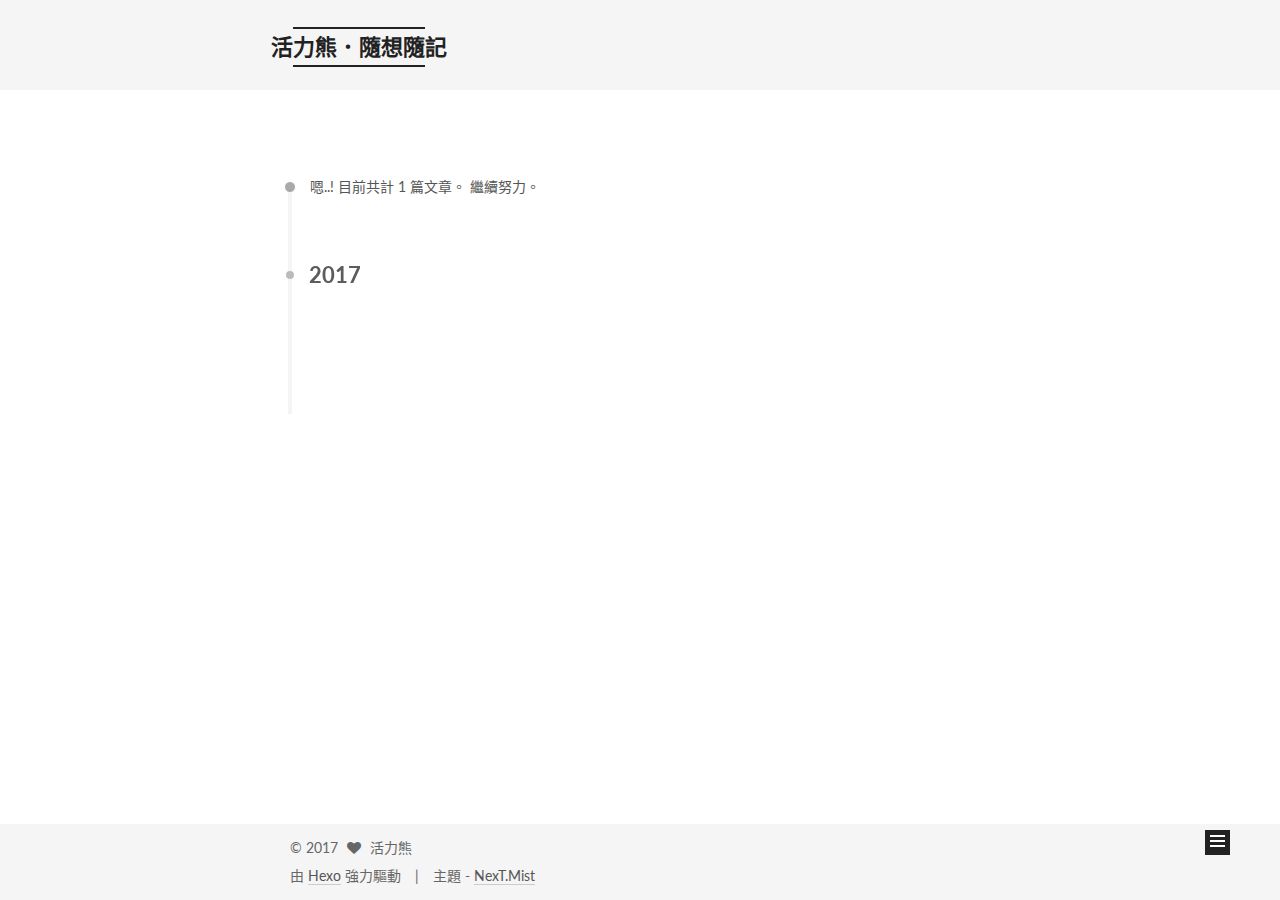
<file: archives/index.html>
<!doctype html>



  


<html class="theme-next mist use-motion" lang="zh-tw">
<head>
  <meta charset="UTF-8"/>
<meta http-equiv="X-UA-Compatible" content="IE=edge" />
<meta name="viewport" content="width=device-width, initial-scale=1, maximum-scale=1"/>



<meta http-equiv="Cache-Control" content="no-transform" />
<meta http-equiv="Cache-Control" content="no-siteapp" />












  
  
  <link href="/lib/fancybox/source/jquery.fancybox.css?v=2.1.5" rel="stylesheet" type="text/css" />




  
  
  
  

  
    
    
  

  

  

  

  

  
    
    
    <link href="//fonts.googleapis.com/css?family=Lato:300,300italic,400,400italic,700,700italic&subset=latin,latin-ext" rel="stylesheet" type="text/css">
  






<link href="/lib/font-awesome/css/font-awesome.min.css?v=4.6.2" rel="stylesheet" type="text/css" />

<link href="/css/main.css?v=5.1.0" rel="stylesheet" type="text/css" />


  <meta name="keywords" content="Hexo, NexT" />





  <link rel="alternate" href="/atom.xml" title="活力熊．隨想隨記" type="application/atom+xml" />




  <link rel="shortcut icon" type="image/x-icon" href="/favicon.ico?v=5.1.0" />






<meta property="og:type" content="website">
<meta property="og:title" content="活力熊．隨想隨記">
<meta property="og:url" content="http://whoish.github.io/archives/index.html">
<meta property="og:site_name" content="活力熊．隨想隨記">
<meta name="twitter:card" content="summary">
<meta name="twitter:title" content="活力熊．隨想隨記">



<script type="text/javascript" id="hexo.configurations">
  var NexT = window.NexT || {};
  var CONFIG = {
    root: '/',
    scheme: 'Mist',
    sidebar: {"position":"left","display":"post"},
    fancybox: true,
    motion: true,
    duoshuo: {
      userId: '0',
      author: '博主'
    },
    algolia: {
      applicationID: '',
      apiKey: '',
      indexName: '',
      hits: {"per_page":10},
      labels: {"input_placeholder":"Search for Posts","hits_empty":"We didn't find any results for the search: ${query}","hits_stats":"${hits} results found in ${time} ms"}
    }
  };
</script>



  <link rel="canonical" href="http://whoish.github.io/archives/"/>





  <title> 歸檔 | 活力熊．隨想隨記 </title>
</head>

<body itemscope itemtype="http://schema.org/WebPage" lang="zh-tw">

  










  
  
    
  

  <div class="container one-collumn sidebar-position-left  page-archive  ">
    <div class="headband"></div>

    <header id="header" class="header" itemscope itemtype="http://schema.org/WPHeader">
      <div class="header-inner"><div class="site-meta ">
  

  <div class="custom-logo-site-title">
    <a href="/"  class="brand" rel="start">
      <span class="logo-line-before"><i></i></span>
      <span class="site-title">活力熊．隨想隨記</span>
      <span class="logo-line-after"><i></i></span>
    </a>
  </div>
    
      <p class="site-subtitle"></p>
    
</div>

<div class="site-nav-toggle">
  <button>
    <span class="btn-bar"></span>
    <span class="btn-bar"></span>
    <span class="btn-bar"></span>
  </button>
</div>

<nav class="site-nav">
  

  
    <ul id="menu" class="menu">
      
        
        <li class="menu-item menu-item-home">
          <a href="/" rel="section">
            
              <i class="menu-item-icon fa fa-fw fa-home"></i> <br />
            
            首頁
          </a>
        </li>
      
        
        <li class="menu-item menu-item-archives">
          <a href="/archives" rel="section">
            
              <i class="menu-item-icon fa fa-fw fa-archive"></i> <br />
            
            歸檔
          </a>
        </li>
      
        
        <li class="menu-item menu-item-tags">
          <a href="/tags" rel="section">
            
              <i class="menu-item-icon fa fa-fw fa-tags"></i> <br />
            
            標籤
          </a>
        </li>
      

      
    </ul>
  

  
</nav>



 </div>
    </header>

    <main id="main" class="main">
      <div class="main-inner">
        <div class="content-wrap">
          <div id="content" class="content">
            

  <section id="posts" class="posts-collapse">
    <span class="archive-move-on"></span>

    <span class="archive-page-counter">
      
      
      
        
      
      嗯..! 目前共計 1 篇文章。 繼續努力。
    </span>

    

      
      
      

      
        
        <div class="collection-title">
          <h2 class="archive-year motion-element" id="archive-year-2017">2017</h2>
        </div>
      
      

      

  <article class="post post-type-normal" itemscope itemtype="http://schema.org/Article">
    <header class="post-header">

      <h1 class="post-title">
        
            <a class="post-title-link" href="/Blog/20170113hello-world.html" itemprop="url">
              
                <span itemprop="name">Hello World</span>
              
            </a>
        
      </h1>

      <div class="post-meta">
        <time class="post-time" itemprop="dateCreated"
              datetime="2017-01-13T09:02:32+08:00"
              content="2017-01-13" >
          01-13
        </time>
      </div>

    </header>
  </article>



    

  </section>

  


          
          </div>
          


          

        </div>
        
          
  
  <div class="sidebar-toggle">
    <div class="sidebar-toggle-line-wrap">
      <span class="sidebar-toggle-line sidebar-toggle-line-first"></span>
      <span class="sidebar-toggle-line sidebar-toggle-line-middle"></span>
      <span class="sidebar-toggle-line sidebar-toggle-line-last"></span>
    </div>
  </div>

  <aside id="sidebar" class="sidebar">
    <div class="sidebar-inner">

      

      

      <section class="site-overview sidebar-panel sidebar-panel-active">
        <div class="site-author motion-element" itemprop="author" itemscope itemtype="http://schema.org/Person">
          <img class="site-author-image" itemprop="image"
               src="/images/avatar.gif"
               alt="活力熊" />
          <p class="site-author-name" itemprop="name">活力熊</p>
          <p class="site-description motion-element" itemprop="description"></p>
        </div>
        <nav class="site-state motion-element">
        
          
            <div class="site-state-item site-state-posts">
              <a href="/archives">
                <span class="site-state-item-count">1</span>
                <span class="site-state-item-name">文章</span>
              </a>
            </div>
          

          

          

        </nav>

        
          <div class="feed-link motion-element">
            <a href="/atom.xml" rel="alternate">
              <i class="fa fa-rss"></i>
              RSS
            </a>
          </div>
        

        <div class="links-of-author motion-element">
          
        </div>

        
        

        
        

        


      </section>

      

    </div>
  </aside>


        
      </div>
    </main>

    <footer id="footer" class="footer">
      <div class="footer-inner">
        <div class="copyright" >
  
  &copy; 
  <span itemprop="copyrightYear">2017</span>
  <span class="with-love">
    <i class="fa fa-heart"></i>
  </span>
  <span class="author" itemprop="copyrightHolder">活力熊</span>
</div>


<div class="powered-by">
  由 <a class="theme-link" href="https://hexo.io">Hexo</a> 強力驅動
</div>

<div class="theme-info">
  主題 -
  <a class="theme-link" href="https://github.com/iissnan/hexo-theme-next">
    NexT.Mist
  </a>
</div>


        

        
      </div>
    </footer>

    <div class="back-to-top">
      <i class="fa fa-arrow-up"></i>
    </div>
  </div>

  

<script type="text/javascript">
  if (Object.prototype.toString.call(window.Promise) !== '[object Function]') {
    window.Promise = null;
  }
</script>









  




  
  <script type="text/javascript" src="/lib/jquery/index.js?v=2.1.3"></script>

  
  <script type="text/javascript" src="/lib/fastclick/lib/fastclick.min.js?v=1.0.6"></script>

  
  <script type="text/javascript" src="/lib/jquery_lazyload/jquery.lazyload.js?v=1.9.7"></script>

  
  <script type="text/javascript" src="/lib/velocity/velocity.min.js?v=1.2.1"></script>

  
  <script type="text/javascript" src="/lib/velocity/velocity.ui.min.js?v=1.2.1"></script>

  
  <script type="text/javascript" src="/lib/fancybox/source/jquery.fancybox.pack.js?v=2.1.5"></script>


  


  <script type="text/javascript" src="/js/src/utils.js?v=5.1.0"></script>

  <script type="text/javascript" src="/js/src/motion.js?v=5.1.0"></script>



  
  

  
  
    <script type="text/javascript" id="motion.page.archive">
      $('.archive-year').velocity('transition.slideLeftIn');
    </script>
  


  


  <script type="text/javascript" src="/js/src/bootstrap.js?v=5.1.0"></script>



  



  




	





  





  

  




  
  

  

  

  

  


</body>
</html>
</file>
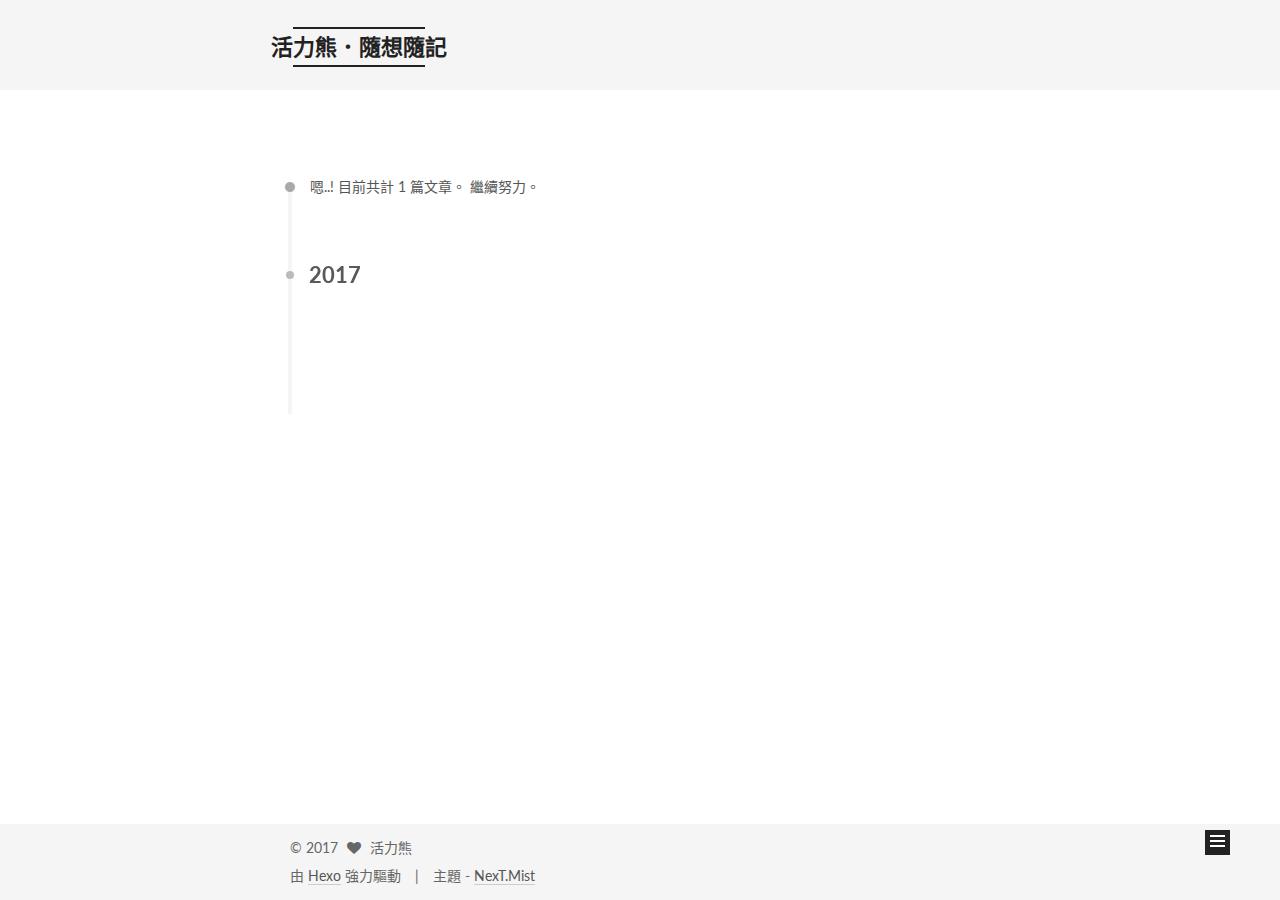
<file: archives/2017/index.html>
<!doctype html>



  


<html class="theme-next mist use-motion" lang="zh-tw">
<head>
  <meta charset="UTF-8"/>
<meta http-equiv="X-UA-Compatible" content="IE=edge" />
<meta name="viewport" content="width=device-width, initial-scale=1, maximum-scale=1"/>



<meta http-equiv="Cache-Control" content="no-transform" />
<meta http-equiv="Cache-Control" content="no-siteapp" />












  
  
  <link href="/lib/fancybox/source/jquery.fancybox.css?v=2.1.5" rel="stylesheet" type="text/css" />




  
  
  
  

  
    
    
  

  

  

  

  

  
    
    
    <link href="//fonts.googleapis.com/css?family=Lato:300,300italic,400,400italic,700,700italic&subset=latin,latin-ext" rel="stylesheet" type="text/css">
  






<link href="/lib/font-awesome/css/font-awesome.min.css?v=4.6.2" rel="stylesheet" type="text/css" />

<link href="/css/main.css?v=5.1.0" rel="stylesheet" type="text/css" />


  <meta name="keywords" content="Hexo, NexT" />





  <link rel="alternate" href="/atom.xml" title="活力熊．隨想隨記" type="application/atom+xml" />




  <link rel="shortcut icon" type="image/x-icon" href="/favicon.ico?v=5.1.0" />






<meta property="og:type" content="website">
<meta property="og:title" content="活力熊．隨想隨記">
<meta property="og:url" content="http://whoish.github.io/archives/2017/index.html">
<meta property="og:site_name" content="活力熊．隨想隨記">
<meta name="twitter:card" content="summary">
<meta name="twitter:title" content="活力熊．隨想隨記">



<script type="text/javascript" id="hexo.configurations">
  var NexT = window.NexT || {};
  var CONFIG = {
    root: '/',
    scheme: 'Mist',
    sidebar: {"position":"left","display":"post"},
    fancybox: true,
    motion: true,
    duoshuo: {
      userId: '0',
      author: '博主'
    },
    algolia: {
      applicationID: '',
      apiKey: '',
      indexName: '',
      hits: {"per_page":10},
      labels: {"input_placeholder":"Search for Posts","hits_empty":"We didn't find any results for the search: ${query}","hits_stats":"${hits} results found in ${time} ms"}
    }
  };
</script>



  <link rel="canonical" href="http://whoish.github.io/archives/2017/"/>





  <title> 歸檔 | 活力熊．隨想隨記 </title>
</head>

<body itemscope itemtype="http://schema.org/WebPage" lang="zh-tw">

  










  
  
    
  

  <div class="container one-collumn sidebar-position-left  page-archive  ">
    <div class="headband"></div>

    <header id="header" class="header" itemscope itemtype="http://schema.org/WPHeader">
      <div class="header-inner"><div class="site-meta ">
  

  <div class="custom-logo-site-title">
    <a href="/"  class="brand" rel="start">
      <span class="logo-line-before"><i></i></span>
      <span class="site-title">活力熊．隨想隨記</span>
      <span class="logo-line-after"><i></i></span>
    </a>
  </div>
    
      <p class="site-subtitle"></p>
    
</div>

<div class="site-nav-toggle">
  <button>
    <span class="btn-bar"></span>
    <span class="btn-bar"></span>
    <span class="btn-bar"></span>
  </button>
</div>

<nav class="site-nav">
  

  
    <ul id="menu" class="menu">
      
        
        <li class="menu-item menu-item-home">
          <a href="/" rel="section">
            
              <i class="menu-item-icon fa fa-fw fa-home"></i> <br />
            
            首頁
          </a>
        </li>
      
        
        <li class="menu-item menu-item-archives">
          <a href="/archives" rel="section">
            
              <i class="menu-item-icon fa fa-fw fa-archive"></i> <br />
            
            歸檔
          </a>
        </li>
      
        
        <li class="menu-item menu-item-tags">
          <a href="/tags" rel="section">
            
              <i class="menu-item-icon fa fa-fw fa-tags"></i> <br />
            
            標籤
          </a>
        </li>
      

      
    </ul>
  

  
</nav>



 </div>
    </header>

    <main id="main" class="main">
      <div class="main-inner">
        <div class="content-wrap">
          <div id="content" class="content">
            

  <section id="posts" class="posts-collapse">
    <span class="archive-move-on"></span>

    <span class="archive-page-counter">
      
      
      
        
      
      嗯..! 目前共計 1 篇文章。 繼續努力。
    </span>

    

      
      
      

      
        
        <div class="collection-title">
          <h2 class="archive-year motion-element" id="archive-year-2017">2017</h2>
        </div>
      
      

      

  <article class="post post-type-normal" itemscope itemtype="http://schema.org/Article">
    <header class="post-header">

      <h1 class="post-title">
        
            <a class="post-title-link" href="/Blog/20170113hello-world.html" itemprop="url">
              
                <span itemprop="name">Hello World</span>
              
            </a>
        
      </h1>

      <div class="post-meta">
        <time class="post-time" itemprop="dateCreated"
              datetime="2017-01-13T09:02:32+08:00"
              content="2017-01-13" >
          01-13
        </time>
      </div>

    </header>
  </article>



    

  </section>

  


          
          </div>
          


          

        </div>
        
          
  
  <div class="sidebar-toggle">
    <div class="sidebar-toggle-line-wrap">
      <span class="sidebar-toggle-line sidebar-toggle-line-first"></span>
      <span class="sidebar-toggle-line sidebar-toggle-line-middle"></span>
      <span class="sidebar-toggle-line sidebar-toggle-line-last"></span>
    </div>
  </div>

  <aside id="sidebar" class="sidebar">
    <div class="sidebar-inner">

      

      

      <section class="site-overview sidebar-panel sidebar-panel-active">
        <div class="site-author motion-element" itemprop="author" itemscope itemtype="http://schema.org/Person">
          <img class="site-author-image" itemprop="image"
               src="/images/avatar.gif"
               alt="活力熊" />
          <p class="site-author-name" itemprop="name">活力熊</p>
          <p class="site-description motion-element" itemprop="description"></p>
        </div>
        <nav class="site-state motion-element">
        
          
            <div class="site-state-item site-state-posts">
              <a href="/archives">
                <span class="site-state-item-count">1</span>
                <span class="site-state-item-name">文章</span>
              </a>
            </div>
          

          

          

        </nav>

        
          <div class="feed-link motion-element">
            <a href="/atom.xml" rel="alternate">
              <i class="fa fa-rss"></i>
              RSS
            </a>
          </div>
        

        <div class="links-of-author motion-element">
          
        </div>

        
        

        
        

        


      </section>

      

    </div>
  </aside>


        
      </div>
    </main>

    <footer id="footer" class="footer">
      <div class="footer-inner">
        <div class="copyright" >
  
  &copy; 
  <span itemprop="copyrightYear">2017</span>
  <span class="with-love">
    <i class="fa fa-heart"></i>
  </span>
  <span class="author" itemprop="copyrightHolder">活力熊</span>
</div>


<div class="powered-by">
  由 <a class="theme-link" href="https://hexo.io">Hexo</a> 強力驅動
</div>

<div class="theme-info">
  主題 -
  <a class="theme-link" href="https://github.com/iissnan/hexo-theme-next">
    NexT.Mist
  </a>
</div>


        

        
      </div>
    </footer>

    <div class="back-to-top">
      <i class="fa fa-arrow-up"></i>
    </div>
  </div>

  

<script type="text/javascript">
  if (Object.prototype.toString.call(window.Promise) !== '[object Function]') {
    window.Promise = null;
  }
</script>









  




  
  <script type="text/javascript" src="/lib/jquery/index.js?v=2.1.3"></script>

  
  <script type="text/javascript" src="/lib/fastclick/lib/fastclick.min.js?v=1.0.6"></script>

  
  <script type="text/javascript" src="/lib/jquery_lazyload/jquery.lazyload.js?v=1.9.7"></script>

  
  <script type="text/javascript" src="/lib/velocity/velocity.min.js?v=1.2.1"></script>

  
  <script type="text/javascript" src="/lib/velocity/velocity.ui.min.js?v=1.2.1"></script>

  
  <script type="text/javascript" src="/lib/fancybox/source/jquery.fancybox.pack.js?v=2.1.5"></script>


  


  <script type="text/javascript" src="/js/src/utils.js?v=5.1.0"></script>

  <script type="text/javascript" src="/js/src/motion.js?v=5.1.0"></script>



  
  

  
  
    <script type="text/javascript" id="motion.page.archive">
      $('.archive-year').velocity('transition.slideLeftIn');
    </script>
  


  


  <script type="text/javascript" src="/js/src/bootstrap.js?v=5.1.0"></script>



  



  




	





  





  

  




  
  

  

  

  

  


</body>
</html>
</file>
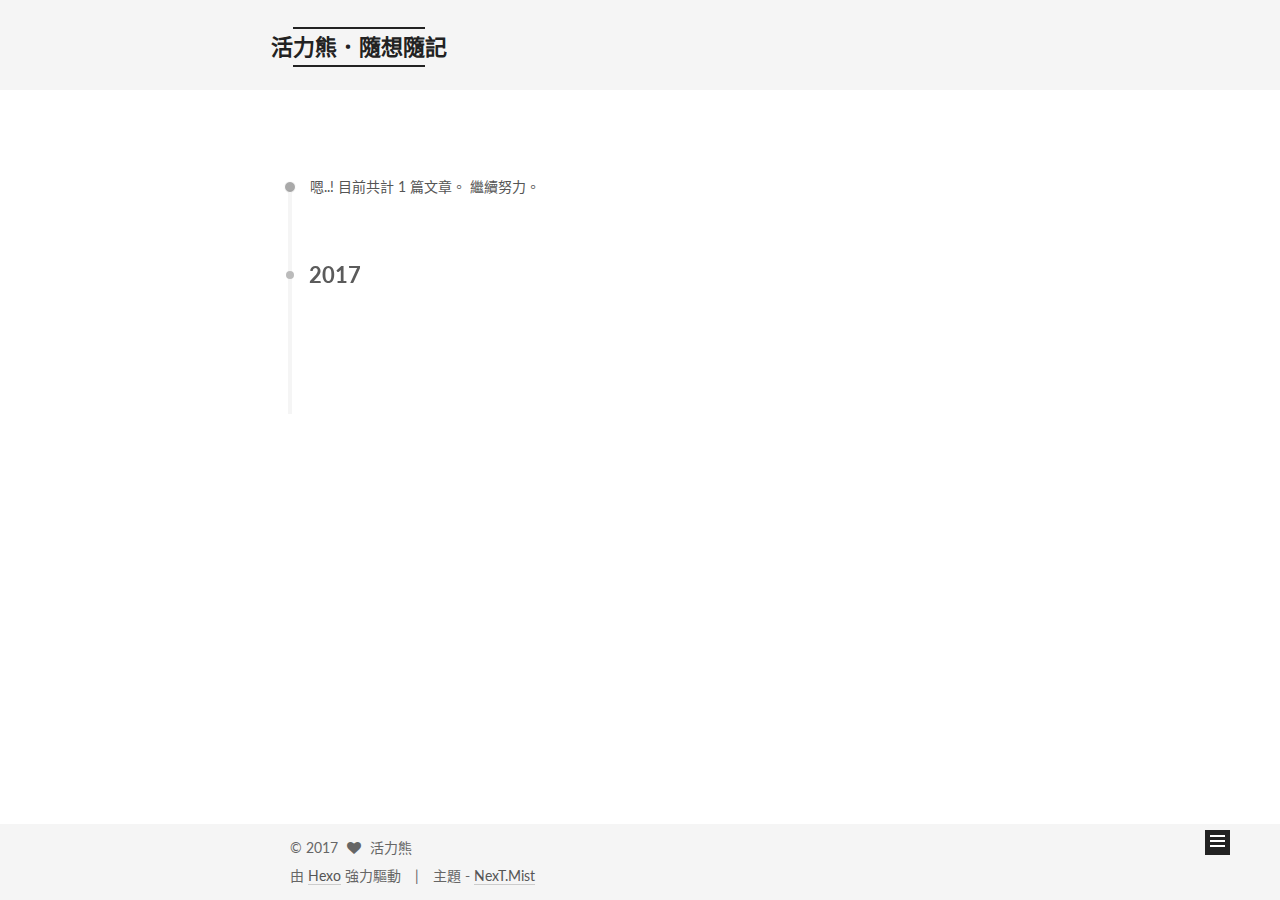
<file: archives/2017/01/index.html>
<!doctype html>



  


<html class="theme-next mist use-motion" lang="zh-tw">
<head>
  <meta charset="UTF-8"/>
<meta http-equiv="X-UA-Compatible" content="IE=edge" />
<meta name="viewport" content="width=device-width, initial-scale=1, maximum-scale=1"/>



<meta http-equiv="Cache-Control" content="no-transform" />
<meta http-equiv="Cache-Control" content="no-siteapp" />












  
  
  <link href="/lib/fancybox/source/jquery.fancybox.css?v=2.1.5" rel="stylesheet" type="text/css" />




  
  
  
  

  
    
    
  

  

  

  

  

  
    
    
    <link href="//fonts.googleapis.com/css?family=Lato:300,300italic,400,400italic,700,700italic&subset=latin,latin-ext" rel="stylesheet" type="text/css">
  






<link href="/lib/font-awesome/css/font-awesome.min.css?v=4.6.2" rel="stylesheet" type="text/css" />

<link href="/css/main.css?v=5.1.0" rel="stylesheet" type="text/css" />


  <meta name="keywords" content="Hexo, NexT" />





  <link rel="alternate" href="/atom.xml" title="活力熊．隨想隨記" type="application/atom+xml" />




  <link rel="shortcut icon" type="image/x-icon" href="/favicon.ico?v=5.1.0" />






<meta property="og:type" content="website">
<meta property="og:title" content="活力熊．隨想隨記">
<meta property="og:url" content="http://whoish.github.io/archives/2017/01/index.html">
<meta property="og:site_name" content="活力熊．隨想隨記">
<meta name="twitter:card" content="summary">
<meta name="twitter:title" content="活力熊．隨想隨記">



<script type="text/javascript" id="hexo.configurations">
  var NexT = window.NexT || {};
  var CONFIG = {
    root: '/',
    scheme: 'Mist',
    sidebar: {"position":"left","display":"post"},
    fancybox: true,
    motion: true,
    duoshuo: {
      userId: '0',
      author: '博主'
    },
    algolia: {
      applicationID: '',
      apiKey: '',
      indexName: '',
      hits: {"per_page":10},
      labels: {"input_placeholder":"Search for Posts","hits_empty":"We didn't find any results for the search: ${query}","hits_stats":"${hits} results found in ${time} ms"}
    }
  };
</script>



  <link rel="canonical" href="http://whoish.github.io/archives/2017/01/"/>





  <title> 歸檔 | 活力熊．隨想隨記 </title>
</head>

<body itemscope itemtype="http://schema.org/WebPage" lang="zh-tw">

  










  
  
    
  

  <div class="container one-collumn sidebar-position-left  page-archive  ">
    <div class="headband"></div>

    <header id="header" class="header" itemscope itemtype="http://schema.org/WPHeader">
      <div class="header-inner"><div class="site-meta ">
  

  <div class="custom-logo-site-title">
    <a href="/"  class="brand" rel="start">
      <span class="logo-line-before"><i></i></span>
      <span class="site-title">活力熊．隨想隨記</span>
      <span class="logo-line-after"><i></i></span>
    </a>
  </div>
    
      <p class="site-subtitle"></p>
    
</div>

<div class="site-nav-toggle">
  <button>
    <span class="btn-bar"></span>
    <span class="btn-bar"></span>
    <span class="btn-bar"></span>
  </button>
</div>

<nav class="site-nav">
  

  
    <ul id="menu" class="menu">
      
        
        <li class="menu-item menu-item-home">
          <a href="/" rel="section">
            
              <i class="menu-item-icon fa fa-fw fa-home"></i> <br />
            
            首頁
          </a>
        </li>
      
        
        <li class="menu-item menu-item-archives">
          <a href="/archives" rel="section">
            
              <i class="menu-item-icon fa fa-fw fa-archive"></i> <br />
            
            歸檔
          </a>
        </li>
      
        
        <li class="menu-item menu-item-tags">
          <a href="/tags" rel="section">
            
              <i class="menu-item-icon fa fa-fw fa-tags"></i> <br />
            
            標籤
          </a>
        </li>
      

      
    </ul>
  

  
</nav>



 </div>
    </header>

    <main id="main" class="main">
      <div class="main-inner">
        <div class="content-wrap">
          <div id="content" class="content">
            

  <section id="posts" class="posts-collapse">
    <span class="archive-move-on"></span>

    <span class="archive-page-counter">
      
      
      
        
      
      嗯..! 目前共計 1 篇文章。 繼續努力。
    </span>

    

      
      
      

      
        
        <div class="collection-title">
          <h2 class="archive-year motion-element" id="archive-year-2017">2017</h2>
        </div>
      
      

      

  <article class="post post-type-normal" itemscope itemtype="http://schema.org/Article">
    <header class="post-header">

      <h1 class="post-title">
        
            <a class="post-title-link" href="/Blog/20170113hello-world.html" itemprop="url">
              
                <span itemprop="name">Hello World</span>
              
            </a>
        
      </h1>

      <div class="post-meta">
        <time class="post-time" itemprop="dateCreated"
              datetime="2017-01-13T09:02:32+08:00"
              content="2017-01-13" >
          01-13
        </time>
      </div>

    </header>
  </article>



    

  </section>

  


          
          </div>
          


          

        </div>
        
          
  
  <div class="sidebar-toggle">
    <div class="sidebar-toggle-line-wrap">
      <span class="sidebar-toggle-line sidebar-toggle-line-first"></span>
      <span class="sidebar-toggle-line sidebar-toggle-line-middle"></span>
      <span class="sidebar-toggle-line sidebar-toggle-line-last"></span>
    </div>
  </div>

  <aside id="sidebar" class="sidebar">
    <div class="sidebar-inner">

      

      

      <section class="site-overview sidebar-panel sidebar-panel-active">
        <div class="site-author motion-element" itemprop="author" itemscope itemtype="http://schema.org/Person">
          <img class="site-author-image" itemprop="image"
               src="/images/avatar.gif"
               alt="活力熊" />
          <p class="site-author-name" itemprop="name">活力熊</p>
          <p class="site-description motion-element" itemprop="description"></p>
        </div>
        <nav class="site-state motion-element">
        
          
            <div class="site-state-item site-state-posts">
              <a href="/archives">
                <span class="site-state-item-count">1</span>
                <span class="site-state-item-name">文章</span>
              </a>
            </div>
          

          

          

        </nav>

        
          <div class="feed-link motion-element">
            <a href="/atom.xml" rel="alternate">
              <i class="fa fa-rss"></i>
              RSS
            </a>
          </div>
        

        <div class="links-of-author motion-element">
          
        </div>

        
        

        
        

        


      </section>

      

    </div>
  </aside>


        
      </div>
    </main>

    <footer id="footer" class="footer">
      <div class="footer-inner">
        <div class="copyright" >
  
  &copy; 
  <span itemprop="copyrightYear">2017</span>
  <span class="with-love">
    <i class="fa fa-heart"></i>
  </span>
  <span class="author" itemprop="copyrightHolder">活力熊</span>
</div>


<div class="powered-by">
  由 <a class="theme-link" href="https://hexo.io">Hexo</a> 強力驅動
</div>

<div class="theme-info">
  主題 -
  <a class="theme-link" href="https://github.com/iissnan/hexo-theme-next">
    NexT.Mist
  </a>
</div>


        

        
      </div>
    </footer>

    <div class="back-to-top">
      <i class="fa fa-arrow-up"></i>
    </div>
  </div>

  

<script type="text/javascript">
  if (Object.prototype.toString.call(window.Promise) !== '[object Function]') {
    window.Promise = null;
  }
</script>









  




  
  <script type="text/javascript" src="/lib/jquery/index.js?v=2.1.3"></script>

  
  <script type="text/javascript" src="/lib/fastclick/lib/fastclick.min.js?v=1.0.6"></script>

  
  <script type="text/javascript" src="/lib/jquery_lazyload/jquery.lazyload.js?v=1.9.7"></script>

  
  <script type="text/javascript" src="/lib/velocity/velocity.min.js?v=1.2.1"></script>

  
  <script type="text/javascript" src="/lib/velocity/velocity.ui.min.js?v=1.2.1"></script>

  
  <script type="text/javascript" src="/lib/fancybox/source/jquery.fancybox.pack.js?v=2.1.5"></script>


  


  <script type="text/javascript" src="/js/src/utils.js?v=5.1.0"></script>

  <script type="text/javascript" src="/js/src/motion.js?v=5.1.0"></script>



  
  

  
  
    <script type="text/javascript" id="motion.page.archive">
      $('.archive-year').velocity('transition.slideLeftIn');
    </script>
  


  


  <script type="text/javascript" src="/js/src/bootstrap.js?v=5.1.0"></script>



  



  




	





  





  

  




  
  

  

  

  

  


</body>
</html>
</file>
<file: css/main.css>
/* normalize.css v3.0.2 | MIT License | git.io/normalize */
html {
  font-family: sans-serif; /* 1 */
  -ms-text-size-adjust: 100%; /* 2 */
  -webkit-text-size-adjust: 100%; /* 2 */
}
body {
  margin: 0;
}
article,
aside,
details,
figcaption,
figure,
footer,
header,
hgroup,
main,
menu,
nav,
section,
summary {
  display: block;
}
audio,
canvas,
progress,
video {
  display: inline-block; /* 1 */
  vertical-align: baseline; /* 2 */
}
audio:not([controls]) {
  display: none;
  height: 0;
}
[hidden],
template {
  display: none;
}
a {
  background-color: transparent;
}
a:active,
a:hover {
  outline: 0;
}
abbr[title] {
  border-bottom: 1px dotted;
}
b,
strong {
  font-weight: bold;
}
dfn {
  font-style: italic;
}
h1 {
  font-size: 2em;
  margin: 0.67em 0;
}
mark {
  background: #ff0;
  color: #000;
}
small {
  font-size: 80%;
}
sub,
sup {
  font-size: 75%;
  line-height: 0;
  position: relative;
  vertical-align: baseline;
}
sup {
  top: -0.5em;
}
sub {
  bottom: -0.25em;
}
img {
  border: 0;
}
svg:not(:root) {
  overflow: hidden;
}
figure {
  margin: 1em 40px;
}
hr {
  -moz-box-sizing: content-box;
  box-sizing: content-box;
  height: 0;
}
pre {
  overflow: auto;
}
code,
kbd,
pre,
samp {
  font-family: monospace, monospace;
  font-size: 1em;
}
button,
input,
optgroup,
select,
textarea {
  color: inherit; /* 1 */
  font: inherit; /* 2 */
  margin: 0; /* 3 */
}
button {
  overflow: visible;
}
button,
select {
  text-transform: none;
}
button,
html input[type="button"],
input[type="reset"],
input[type="submit"] {
  -webkit-appearance: button; /* 2 */
  cursor: pointer; /* 3 */
}
button[disabled],
html input[disabled] {
  cursor: default;
}
button::-moz-focus-inner,
input::-moz-focus-inner {
  border: 0;
  padding: 0;
}
input {
  line-height: normal;
}
input[type="checkbox"],
input[type="radio"] {
  box-sizing: border-box; /* 1 */
  padding: 0; /* 2 */
}
input[type="number"]::-webkit-inner-spin-button,
input[type="number"]::-webkit-outer-spin-button {
  height: auto;
}
input[type="search"] {
  -webkit-appearance: textfield; /* 1 */
  -moz-box-sizing: content-box;
  -webkit-box-sizing: content-box; /* 2 */
  box-sizing: content-box;
}
input[type="search"]::-webkit-search-cancel-button,
input[type="search"]::-webkit-search-decoration {
  -webkit-appearance: none;
}
fieldset {
  border: 1px solid #c0c0c0;
  margin: 0 2px;
  padding: 0.35em 0.625em 0.75em;
}
legend {
  border: 0; /* 1 */
  padding: 0; /* 2 */
}
textarea {
  overflow: auto;
}
optgroup {
  font-weight: bold;
}
table {
  border-collapse: collapse;
  border-spacing: 0;
}
td,
th {
  padding: 0;
}
::selection {
  background: #262a30;
  color: #fff;
}
body {
  position: relative;
  font-family: 'Lato', "PingFang SC", "Microsoft YaHei", sans-serif;
  font-size: 14px;
  line-height: 2;
  color: #555;
  background: #fff;
}
@media (max-width: 767px) {
  body {
    padding-right: 0 !important;
  }
}
@media (min-width: 768px) and (max-width: 991px) {
  body {
    padding-right: 0 !important;
  }
}
@media (min-width: 1600px) {
  body {
    font-size: 16px;
  }
}
h1,
h2,
h3,
h4,
h5,
h6 {
  margin: 0;
  padding: 0;
  font-weight: bold;
  line-height: 1.5;
  font-family: 'Lato', "PingFang SC", "Microsoft YaHei", sans-serif;
}
h2,
h3,
h4,
h5,
h6 {
  margin: 20px 0 15px;
}
h1 {
  font-size: 24px;
}
@media (max-width: 767px) {
  h1 {
    font-size: 20px;
  }
}
h2 {
  font-size: 22px;
}
@media (max-width: 767px) {
  h2 {
    font-size: 18px;
  }
}
h3 {
  font-size: 20px;
}
@media (max-width: 767px) {
  h3 {
    font-size: 16px;
  }
}
h4 {
  font-size: 18px;
}
@media (max-width: 767px) {
  h4 {
    font-size: 14px;
  }
}
h5 {
  font-size: 16px;
}
@media (max-width: 767px) {
  h5 {
    font-size: 12px;
  }
}
h6 {
  font-size: 14px;
}
@media (max-width: 767px) {
  h6 {
    font-size: 10px;
  }
}
p {
  margin: 0 0 25px 0;
}
a {
  color: #555;
  text-decoration: none;
  border-bottom: 1px solid #999;
  word-wrap: break-word;
}
a:hover {
  color: #222;
  border-bottom-color: #222;
}
ul {
  list-style: none;
}
blockquote {
  margin: 0;
  padding: 0;
}
img {
  display: block;
  margin: auto;
  max-width: 100%;
  height: auto;
}
hr {
  margin: 40px 0;
  height: 3px;
  border: none;
  background-color: #ddd;
  background-image: repeating-linear-gradient(-45deg, #fff, #fff 4px, transparent 4px, transparent 8px);
}
blockquote {
  padding: 0 15px;
  color: #666;
  border-left: 4px solid #ddd;
}
blockquote cite::before {
  content: "-";
  padding: 0 5px;
}
dt {
  font-weight: 700;
}
dd {
  margin: 0;
  padding: 0;
}
.text-left {
  text-align: left;
}
.text-center {
  text-align: center;
}
.text-right {
  text-align: right;
}
.text-justify {
  text-align: justify;
}
.text-nowrap {
  white-space: nowrap;
}
.text-lowercase {
  text-transform: lowercase;
}
.text-uppercase {
  text-transform: uppercase;
}
.text-capitalize {
  text-transform: capitalize;
}
.center-block {
  display: block;
  margin-left: auto;
  margin-right: auto;
}
.clearfix:before,
.clearfix:after {
  content: " ";
  display: table;
}
.clearfix:after {
  clear: both;
}
.pullquote {
  width: 45%;
}
.pullquote.left {
  float: left;
  margin-left: 5px;
  margin-right: 10px;
}
.pullquote.right {
  float: right;
  margin-left: 10px;
  margin-right: 5px;
}
.affix.affix.affix {
  position: fixed;
}
.translation {
  margin-top: -20px;
  font-size: 14px;
  color: #999;
}
.scrollbar-measure {
  width: 100px;
  height: 100px;
  overflow: scroll;
  position: absolute;
  top: -9999px;
}
.use-motion .motion-element {
  opacity: 0;
}
#local-search-input {
  padding: 3px;
  border: none;
  text-indent: 14px;
  border-radius: 0;
  width: 140px;
  outline: none;
  border-bottom: 1px solid #999;
  background: inherit;
  opacity: 0.5;
}
#local-search-input:focus {
  opacity: 1;
}
.search-icon {
  position: absolute;
  top: 9px;
}
table {
  margin: 20px 0;
  width: 100%;
  border-collapse: collapse;
  border-spacing: 0;
  border: 1px solid #ddd;
  font-size: 14px;
  table-layout: fixed;
  word-wrap: break-all;
}
table>tbody>tr:nth-of-type(odd) {
  background-color: #f9f9f9;
}
table>tbody>tr:hover {
  background-color: #f5f5f5;
}
caption,
th,
td {
  padding: 8px;
  text-align: left;
  vertical-align: middle;
  font-weight: normal;
}
th,
td {
  border-bottom: 3px solid #ddd;
  border-right: 1px solid #eee;
}
th {
  padding-bottom: 10px;
  font-weight: 700;
}
td {
  border-bottom-width: 1px;
}
html,
body {
  height: 100%;
}
.container {
  position: relative;
  min-height: 100%;
}
.header-inner {
  margin: 0 auto;
  padding: 100px 0 70px;
  width: 700px;
}
@media (min-width: 1600px) {
  .container .header-inner {
    width: 900px;
  }
}
.main {
  padding-bottom: 150px;
}
.main-inner {
  margin: 0 auto;
  width: 700px;
}
@media (min-width: 1600px) {
  .container .main-inner {
    width: 900px;
  }
}
.footer {
  position: absolute;
  left: 0;
  bottom: 0;
  width: 100%;
  min-height: 50px;
}
.footer-inner {
  box-sizing: border-box;
  margin: 20px auto;
  width: 700px;
}
@media (min-width: 1600px) {
  .container .footer-inner {
    width: 900px;
  }
}
pre,
.highlight {
  overflow: auto;
  margin: 20px 0;
  padding: 0;
  font-size: 13px;
  color: #4d4d4c;
  background: #f7f7f7;
  line-height: 1.6;
}
pre,
code {
  font-family: consolas, Menlo, "PingFang SC", "Microsoft YaHei", monospace;
}
code {
  padding: 2px 4px;
  word-wrap: break-word;
  color: #4d4d4c;
  background: #f7f7f7;
  border-radius: 3px;
  font-size: 13px;
}
pre code {
  padding: 0;
  color: #4d4d4c;
  background: none;
  text-shadow: none;
}
.highlight {
  border-radius: 1px;
}
.highlight pre {
  border: none;
  margin: 0;
  padding: 10px 0;
}
.highlight table {
  margin: 0;
  width: auto;
  border: none;
}
.highlight td {
  border: none;
  padding: 0;
}
.highlight figcaption {
  font-size: 1em;
  color: #4d4d4c;
  line-height: 1em;
  margin-bottom: 1em;
}
.highlight figcaption:before,
.highlight figcaption:after {
  content: " ";
  display: table;
}
.highlight figcaption:after {
  clear: both;
}
.highlight figcaption a {
  float: right;
  color: #4d4d4c;
}
.highlight figcaption a:hover {
  border-bottom-color: #4d4d4c;
}
.highlight .gutter pre {
  padding-left: 10px;
  padding-right: 10px;
  color: #869194;
  text-align: right;
  background-color: #eff2f3;
}
.highlight .code pre {
  padding-left: 10px;
  padding-right: 10px;
  background-color: #f7f7f7;
}
.highlight .line {
  height: 20px;
}
.gutter {
  -webkit-user-select: none;
  -moz-user-select: none;
  -ms-user-select: none;
  user-select: none;
}
.gist table {
  width: auto;
}
.gist table td {
  border: none;
}
pre .deletion {
  background: #fdd;
}
pre .addition {
  background: #dfd;
}
pre .meta {
  color: #8959a8;
}
pre .comment {
  color: #8e908c;
}
pre .variable,
pre .attribute,
pre .tag,
pre .regexp,
pre .ruby .constant,
pre .xml .tag .title,
pre .xml .pi,
pre .xml .doctype,
pre .html .doctype,
pre .css .id,
pre .css .class,
pre .css .pseudo {
  color: #c82829;
}
pre .number,
pre .preprocessor,
pre .built_in,
pre .literal,
pre .params,
pre .constant,
pre .command {
  color: #f5871f;
}
pre .ruby .class .title,
pre .css .rules .attribute,
pre .string,
pre .value,
pre .inheritance,
pre .header,
pre .ruby .symbol,
pre .xml .cdata,
pre .special,
pre .number,
pre .formula {
  color: #718c00;
}
pre .title,
pre .css .hexcolor {
  color: #3e999f;
}
pre .function,
pre .python .decorator,
pre .python .title,
pre .ruby .function .title,
pre .ruby .title .keyword,
pre .perl .sub,
pre .javascript .title,
pre .coffeescript .title {
  color: #4271ae;
}
pre .keyword,
pre .javascript .function {
  color: #8959a8;
}
.full-image.full-image.full-image {
  border: none;
  max-width: 100%;
  width: auto;
  margin: 20px auto;
}
@media (min-width: 992px) {
  .full-image.full-image.full-image {
    max-width: none;
    width: 110%;
    margin: 25px -5%;
  }
}
.blockquote-center,
.page-home .post-type-quote blockquote,
.page-post-detail .post-type-quote blockquote {
  position: relative;
  margin: 40px 0;
  padding: 0;
  border-left: none;
  text-align: center;
}
.blockquote-center::before,
.page-home .post-type-quote blockquote::before,
.page-post-detail .post-type-quote blockquote::before,
.blockquote-center::after,
.page-home .post-type-quote blockquote::after,
.page-post-detail .post-type-quote blockquote::after {
  position: absolute;
  content: ' ';
  display: block;
  width: 100%;
  height: 24px;
  opacity: 0.2;
  background-repeat: no-repeat;
  background-position: 0 -6px;
  background-size: 22px 22px;
}
.blockquote-center::before,
.page-home .post-type-quote blockquote::before,
.page-post-detail .post-type-quote blockquote::before {
  top: -20px;
  background-image: url("../images/quote-l.svg");
  border-top: 1px solid #ccc;
}
.blockquote-center::after,
.page-home .post-type-quote blockquote::after,
.page-post-detail .post-type-quote blockquote::after {
  bottom: -20px;
  background-image: url("../images/quote-r.svg");
  border-bottom: 1px solid #ccc;
  background-position: 100% 8px;
}
.blockquote-center p,
.page-home .post-type-quote blockquote p,
.page-post-detail .post-type-quote blockquote p,
.blockquote-center div,
.page-home .post-type-quote blockquote div,
.page-post-detail .post-type-quote blockquote div {
  text-align: center;
}
.post .post-body .group-picture img {
  box-sizing: border-box;
  padding: 0 3px;
  border: none;
}
.post .group-picture-row {
  overflow: hidden;
  margin-top: 6px;
}
.post .group-picture-row:first-child {
  margin-top: 0;
}
.post .group-picture-column {
  float: left;
}
.page-post-detail .post-body .group-picture-column {
  float: none;
  margin-top: 10px;
  width: auto !important;
}
.page-post-detail .post-body .group-picture-column img {
  margin: 0 auto;
}
.page-archive .group-picture-container {
  overflow: hidden;
}
.page-archive .group-picture-row {
  float: left;
}
.page-archive .group-picture-row:first-child {
  margin-top: 6px;
}
.page-archive .group-picture-column {
  max-width: 150px;
  max-height: 150px;
}
.note {
  padding: 20px;
  margin: 20px 0;
  border: 1px solid #eee;
  border-left-width: 5px;
  border-radius: 3px;
}
.note h2,
.note h3,
.note h4,
.note h5,
.note h6 {
  margin-top: 0;
  margin-bottom: 5px;
}
.note p:last-child {
  margin-bottom: 0;
}
.note code {
  border-radius: 3px;
}
.note+.note {
  margin-top: -5px;
}
.default {
  border-left-color: #777;
}
.default h2,
.default h3,
.default h4,
.default h5,
.default h6 {
  color: #777;
}
.primary {
  border-left-color: #428bca;
}
.primary h2,
.primary h3,
.primary h4,
.primary h5,
.primary h6 {
  color: #428bca;
}
.success {
  border-left-color: #5cb85c;
}
.success h2,
.success h3,
.success h4,
.success h5,
.success h6 {
  color: #5cb85c;
}
.danger {
  border-left-color: #d9534f;
}
.danger h2,
.danger h3,
.danger h4,
.danger h5,
.danger h6 {
  color: #d9534f;
}
.warning {
  border-left-color: #f0ad4e;
}
.warning h2,
.warning h3,
.warning h4,
.warning h5,
.warning h6 {
  color: #f0ad4e;
}
.info {
  border-left-color: #5bc0de;
}
.info h2,
.info h3,
.info h4,
.info h5,
.info h6 {
  color: #5bc0de;
}
.btn {
  display: inline-block;
  padding: 0 20px;
  font-size: 14px;
  color: #fff;
  background: #222;
  border: 2px solid #222;
  text-decoration: none;
  border-radius: 0;
  transition-property: background-color;
  transition-duration: 0.2s;
  transition-timing-function: ease-in-out;
  transition-delay: 0s;
}
.btn:hover,
.post-more-link .btn:hover {
  border-color: #222;
  color: #222;
  background: #fff;
}
.btn-bar {
  display: block;
  width: 22px;
  height: 2px;
  background: #555;
  border-radius: 1px;
}
.btn-bar+.btn-bar {
  margin-top: 4px;
}
.pagination {
  margin: 120px 0 40px;
  text-align: center;
  border-top: 1px solid #eee;
}
.page-number-basic,
.pagination .prev,
.pagination .next,
.pagination .page-number,
.pagination .space {
  display: inline-block;
  position: relative;
  top: -1px;
  margin: 0 10px;
  padding: 0 10px;
  line-height: 30px;
}
@media (max-width: 767px) {
  .page-number-basic,
  .pagination .prev,
  .pagination .next,
  .pagination .page-number,
  .pagination .space {
    margin: 0 5px;
  }
}
.pagination .prev,
.pagination .next,
.pagination .page-number {
  border-bottom: 0;
  border-top: 1px solid #eee;
  transition-property: border-color;
  transition-duration: 0.2s;
  transition-timing-function: ease-in-out;
  transition-delay: 0s;
}
.pagination .prev:hover,
.pagination .next:hover,
.pagination .page-number:hover {
  border-top-color: #222;
}
.pagination .space {
  padding: 0;
  margin: 0;
}
.pagination .prev {
  margin-left: 0;
}
.pagination .next {
  margin-right: 0;
}
.pagination .page-number.current {
  color: #fff;
  background: #ccc;
  border-top-color: #ccc;
}
@media (max-width: 767px) {
  .pagination {
    border-top: none;
  }
  .pagination .prev,
  .pagination .next,
  .pagination .page-number {
    margin-bottom: 10px;
    border-top: 0;
    border-bottom: 1px solid #eee;
  }
  .pagination .prev:hover,
  .pagination .next:hover,
  .pagination .page-number:hover {
    border-bottom-color: #222;
  }
}
.comments {
  margin: 60px 20px 0;
}
.tag-cloud {
  text-align: center;
}
.tag-cloud a {
  display: inline-block;
  margin: 10px;
}
.back-to-top {
  box-sizing: border-box;
  position: fixed;
  bottom: -100px;
  right: 50px;
  z-index: 1050;
  padding: 0 6px;
  width: 25px;
  background: #222;
  font-size: 12px;
  opacity: 1;
  color: #fff;
  cursor: pointer;
  text-align: center;
  -webkit-transform: translateZ(0);
  transition-property: bottom;
  transition-duration: 0.2s;
  transition-timing-function: ease-in-out;
  transition-delay: 0s;
}
@media (max-width: 767px) {
  .back-to-top {
    display: none;
  }
}
@media (min-width: 768px) and (max-width: 991px) {
  .back-to-top {
    display: none;
  }
}
.back-to-top.back-to-top-on {
  bottom: 19px;
}
.header {
  background: #fff;
}
.header-inner {
  position: relative;
}
.headband {
  height: 3px;
  background: #222;
}
.site-meta {
  margin: 0;
  text-align: left;
}
@media (max-width: 767px) {
  .site-meta {
    text-align: center;
  }
}
.brand {
  position: relative;
  display: inline-block;
  padding: 0 40px;
  color: #222;
  background: #222;
  border-bottom: none;
}
.brand:hover {
  color: #222;
}
.logo {
  display: inline-block;
  margin-right: 5px;
  line-height: 36px;
  vertical-align: top;
}
.site-title {
  display: inline-block;
  vertical-align: top;
  line-height: 36px;
  font-size: 20px;
  font-weight: normal;
  font-family: 'Lato', "PingFang SC", "Microsoft YaHei", sans-serif;
}
.site-subtitle {
  margin-top: 10px;
  font-size: 13px;
  color: #999;
}
.use-motion .brand {
  opacity: 0;
}
.use-motion .logo,
.use-motion .site-title,
.use-motion .site-subtitle {
  opacity: 0;
  position: relative;
  top: -10px;
}
.site-nav-toggle {
  display: none;
  position: absolute;
  top: 10px;
  left: 10px;
}
@media (max-width: 767px) {
  .site-nav-toggle {
    display: block;
  }
}
.site-nav-toggle button {
  margin-top: 2px;
  padding: 9px 10px;
  background: transparent;
  border: none;
}
@media (max-width: 767px) {
  .site-nav {
    display: none;
    margin: 0 -10px;
    padding: 0 10px;
    clear: both;
    border-top: 1px solid #ddd;
  }
}
@media (min-width: 768px) and (max-width: 991px) {
  .site-nav {
    display: block !important;
  }
}
@media (min-width: 992px) {
  .site-nav {
    display: block !important;
  }
}
.menu {
  margin-top: 20px;
  padding-left: 0;
  text-align: center;
}
.menu .menu-item {
  display: inline-block;
  margin: 0 10px;
}
@media screen and (max-width: 767px) {
  .menu .menu-item {
    margin-top: 10px;
  }
}
.menu .menu-item a {
  display: block;
  font-size: 13px;
  text-transform: capitalize;
  line-height: inherit;
  border-bottom: 1px solid transparent;
  transition-property: border-color;
  transition-duration: 0.2s;
  transition-timing-function: ease-in-out;
  transition-delay: 0s;
}
.menu .menu-item a:hover {
  border-bottom-color: #222;
}
.menu .menu-item .fa {
  margin-right: 5px;
}
.use-motion .menu-item {
  opacity: 0;
}
.post-body {
  font-family: 'Lato', "PingFang SC", "Microsoft YaHei", sans-serif;
}
@media (max-width: 767px) {
  .post-body {
    word-break: break-word;
  }
}
.post-body .fancybox img {
  display: block !important;
  margin: 0 auto;
  cursor: pointer;
  cursor: zoom-in;
  cursor: -webkit-zoom-in;
}
.post-body .image-caption,
.post-body .figure .caption {
  margin: 10px auto 15px;
  text-align: center;
  font-size: 14px;
  color: #999;
  font-weight: bold;
  line-height: 1;
}
.post-sticky-flag {
  display: inline-block;
  font-size: 16px;
  -ms-transform: rotate(30deg);
  -webkit-transform: rotate(30deg);
  -moz-transform: rotate(30deg);
  -ms-transform: rotate(30deg);
  -o-transform: rotate(30deg);
  transform: rotate(30deg);
}
.posts-expand {
  padding-top: 40px;
}
@media (max-width: 767px) {
  .posts-expand {
    margin: 0 20px;
  }
  .post-body pre,
  .post-body .highlight {
    padding: 10px;
  }
  .post-body pre .gutter pre,
  .post-body .highlight .gutter pre {
    padding-right: 10px;
  }
}
@media (min-width: 992px) {
  .posts-expand .post-body {
    text-align: justify;
  }
}
.posts-expand .post-body h2,
.posts-expand .post-body h3,
.posts-expand .post-body h4,
.posts-expand .post-body h5,
.posts-expand .post-body h6 {
  padding-top: 10px;
}
.posts-expand .post-body h2 .header-anchor,
.posts-expand .post-body h3 .header-anchor,
.posts-expand .post-body h4 .header-anchor,
.posts-expand .post-body h5 .header-anchor,
.posts-expand .post-body h6 .header-anchor {
  float: right;
  margin-left: 10px;
  color: #ccc;
  border-bottom-style: none;
  visibility: hidden;
}
.posts-expand .post-body h2 .header-anchor:hover,
.posts-expand .post-body h3 .header-anchor:hover,
.posts-expand .post-body h4 .header-anchor:hover,
.posts-expand .post-body h5 .header-anchor:hover,
.posts-expand .post-body h6 .header-anchor:hover {
  color: inherit;
}
.posts-expand .post-body h2:hover .header-anchor,
.posts-expand .post-body h3:hover .header-anchor,
.posts-expand .post-body h4:hover .header-anchor,
.posts-expand .post-body h5:hover .header-anchor,
.posts-expand .post-body h6:hover .header-anchor {
  visibility: visible;
}
.posts-expand .post-body ul li {
  list-style: circle;
}
.posts-expand .post-body img {
  box-sizing: border-box;
  margin: auto;
  padding: 3px;
  border: 1px solid #ddd;
}
.posts-expand .fancybox img {
  margin: 0 auto;
}
@media (max-width: 767px) {
  .posts-collapse {
    margin: 0 20px;
  }
  .posts-collapse .post-title,
  .posts-collapse .post-meta {
    display: block;
    width: auto;
    text-align: left;
  }
}
.posts-collapse {
  position: relative;
  z-index: 1010;
  margin-left: 0;
}
.posts-collapse::after {
  content: " ";
  position: absolute;
  top: 20px;
  left: 0;
  margin-left: -2px;
  width: 4px;
  height: 100%;
  background: #f5f5f5;
  z-index: -1;
}
@media (max-width: 767px) {
  .posts-collapse {
    margin: 0 20px;
  }
}
.posts-collapse .collection-title {
  position: relative;
  margin: 60px 0;
}
.posts-collapse .collection-title h2 {
  margin-left: 20px;
}
.posts-collapse .collection-title small {
  color: #bbb;
}
.posts-collapse .collection-title::before {
  content: " ";
  position: absolute;
  left: 0;
  top: 50%;
  margin-left: -4px;
  margin-top: -4px;
  width: 8px;
  height: 8px;
  background: #bbb;
  border-radius: 50%;
}
.posts-collapse .post {
  margin: 30px 0;
}
.posts-collapse .post-header {
  position: relative;
  transition-duration: 0.2s;
  transition-timing-function: ease-in-out;
  transition-delay: 0s;
  transition-property: border;
  border-bottom: 1px dashed #ccc;
}
.posts-collapse .post-header::before {
  content: " ";
  position: absolute;
  left: 0;
  top: 12px;
  width: 6px;
  height: 6px;
  margin-left: -4px;
  background: #bbb;
  border-radius: 50%;
  border: 1px solid #fff;
  transition-duration: 0.2s;
  transition-timing-function: ease-in-out;
  transition-delay: 0s;
  transition-property: background;
}
.posts-collapse .post-header:hover {
  border-bottom-color: #666;
}
.posts-collapse .post-header:hover::before {
  background: #222;
}
.posts-collapse .post-meta {
  position: absolute;
  font-size: 12px;
  left: 20px;
  top: 5px;
}
.posts-collapse .post-comments-count {
  display: none;
}
.posts-collapse .post-title {
  margin-left: 60px;
  font-size: 16px;
  font-weight: normal;
  line-height: inherit;
}
.posts-collapse .post-title::after {
  margin-left: 3px;
  opacity: 0.6;
}
.posts-collapse .post-title a {
  color: #666;
  border-bottom: none;
}
.page-home .post-type-quote .post-header,
.page-post-detail .post-type-quote .post-header,
.page-home .post-type-quote .post-tags,
.page-post-detail .post-type-quote .post-tags {
  display: none;
}
.posts-expand .post-title {
  font-size: 26px;
  text-align: center;
  word-break: break-word;
  font-weight: 400;
}
@media (max-width: 767px) {
  .posts-expand .post-title {
    font-size: 22px;
  }
}
.posts-expand .post-title-link {
  display: inline-block;
  position: relative;
  color: #555;
  border-bottom: none;
  line-height: 1.2;
  vertical-align: top;
}
.posts-expand .post-title-link::before {
  content: "";
  position: absolute;
  width: 100%;
  height: 2px;
  bottom: 0;
  left: 0;
  background-color: #000;
  visibility: hidden;
  -webkit-transform: scaleX(0);
  -moz-transform: scaleX(0);
  -ms-transform: scaleX(0);
  -o-transform: scaleX(0);
  transform: scaleX(0);
  transition-duration: 0.2s;
  transition-timing-function: ease-in-out;
  transition-delay: 0s;
}
.posts-expand .post-title-link:hover::before {
  visibility: visible;
  -webkit-transform: scaleX(1);
  -moz-transform: scaleX(1);
  -ms-transform: scaleX(1);
  -o-transform: scaleX(1);
  transform: scaleX(1);
}
.posts-expand .post-title-link .fa {
  font-size: 16px;
}
.posts-expand .post-meta {
  margin: 3px 0 60px 0;
  color: #999;
  font-family: 'Lato', "PingFang SC", "Microsoft YaHei", sans-serif;
  font-size: 12px;
  text-align: center;
}
.posts-expand .post-meta .post-category-list {
  display: inline-block;
  margin: 0;
  padding: 3px;
}
.posts-expand .post-meta .post-category-list-link {
  color: #999;
}
.posts-expand .post-meta .post-description {
  font-size: 14px;
  margin-top: 2px;
}
.post-meta-divider {
  margin: 0 0.5em;
}
.post-meta-item-icon {
  margin-right: 3px;
}
@media (min-width: 768px) and (max-width: 991px) {
  .post-meta-item-icon {
    display: inline-block;
  }
}
@media (max-width: 767px) {
  .post-meta-item-icon {
    display: inline-block;
  }
}
@media (min-width: 768px) and (max-width: 991px) {
  .post-meta-item-text {
    display: none;
  }
}
@media (max-width: 767px) {
  .post-meta-item-text {
    display: none;
  }
}
@media (max-width: 767px) {
  .posts-expand .post-comments-count {
    display: none;
  }
}
.post-more-link {
  margin-top: 50px;
}
.post-more-link .btn {
  color: #555;
  font-size: 14px;
  background: transparent;
  border-radius: 0;
  line-height: 2;
  margin: 0 4px 8px 4px;
}
.post-more-link .fa-fw {
  width: 1.285714285714286em;
  text-align: left;
}
.posts-expand .post-tags {
  margin-top: 40px;
  text-align: center;
}
.posts-expand .post-tags a {
  display: inline-block;
  margin-right: 10px;
  font-size: 13px;
}
.post-nav {
  display: table;
  margin-top: 60px;
  width: 100%;
  border-top: 1px solid #eee;
}
.post-nav-divider {
  display: table-cell;
  width: 10%;
}
.post-nav-item {
  display: table-cell;
  padding: 10px 0 0 0;
  width: 45%;
  vertical-align: top;
}
.post-nav-item a {
  position: relative;
  display: block;
  line-height: 25px;
  font-size: 14px;
  color: #555;
  border-bottom: none;
}
.post-nav-item a:hover {
  color: #222;
  border-bottom: none;
}
.post-nav-item a:active {
  top: 2px;
}
.post-nav-item .fa {
  position: absolute;
  top: 8px;
  left: 0;
  font-size: 12px;
}
.post-nav-next a {
  padding-left: 15px;
}
.post-nav-prev {
  text-align: right;
}
.post-nav-prev a {
  padding-right: 15px;
}
.post-nav-prev .fa {
  right: 0;
  left: auto;
}
.posts-expand .post-eof {
  display: block;
  margin: 80px auto 60px;
  width: 8%;
  height: 1px;
  background: #ccc;
  text-align: center;
}
.post:last-child .post-eof.post-eof.post-eof {
  display: none;
}
.post-gallery {
  display: table;
  table-layout: fixed;
  width: 100%;
  border-collapse: separate;
}
.post-gallery-row {
  display: table-row;
}
.post-gallery .post-gallery-img {
  display: table-cell;
  text-align: center;
  vertical-align: middle;
  border: none;
}
.post-gallery .post-gallery-img img {
  max-width: 100%;
  max-height: 100%;
  border: none;
}
.fancybox-close,
.fancybox-close:hover {
  border: none;
}
.sidebar {
  position: fixed;
  right: 0;
  top: 0;
  bottom: 0;
  width: 0;
  z-index: 1040;
  box-shadow: inset 0 2px 6px #000;
  background: #222;
  -webkit-transform: translateZ(0);
}
.sidebar a {
  color: #999;
  border-bottom-color: #555;
}
.sidebar a:hover {
  color: #eee;
}
@media (min-width: 768px) and (max-width: 991px) {
  .sidebar {
    display: none !important;
  }
}
@media (max-width: 767px) {
  .sidebar {
    display: none !important;
  }
}
.sidebar-inner {
  position: relative;
  padding: 20px 10px;
  color: #999;
  text-align: center;
}
.sidebar-toggle {
  position: fixed;
  right: 50px;
  bottom: 45px;
  width: 15px;
  height: 15px;
  padding: 5px;
  background: #222;
  line-height: 0;
  z-index: 1050;
  cursor: pointer;
  -webkit-transform: translateZ(0);
}
@media (min-width: 768px) and (max-width: 991px) {
  .sidebar-toggle {
    display: none;
  }
}
@media (max-width: 767px) {
  .sidebar-toggle {
    display: none;
  }
}
.sidebar-toggle-line {
  position: relative;
  display: inline-block;
  vertical-align: top;
  height: 2px;
  width: 100%;
  background: #fff;
  margin-top: 3px;
}
.sidebar-toggle-line:first-child {
  margin-top: 0;
}
.site-author-image {
  display: block;
  margin: 0 auto;
  padding: 2px;
  max-width: 96px;
  height: auto;
  border: 2px solid #333;
}
.site-author-name {
  margin: 5px 0 0;
  text-align: center;
  color: #f5f5f5;
  font-weight: normal;
}
.site-description {
  margin-top: 5px;
  text-align: center;
  font-size: 14px;
  color: #999;
}
.site-state {
  overflow: hidden;
  line-height: 1.4;
  white-space: nowrap;
  text-align: center;
}
.site-state-item {
  display: inline-block;
  padding: 0 15px;
  border-left: 1px solid #333;
}
.site-state-item:first-child {
  border-left: none;
}
.site-state-item a {
  border-bottom: none;
}
.site-state-item-count {
  display: block;
  text-align: center;
  color: inherit;
  font-weight: 600;
  font-size: 18px;
}
.site-state-item-name {
  font-size: 13px;
  color: inherit;
}
.feed-link {
  margin-top: 20px;
}
.feed-link a {
  display: inline-block;
  padding: 0 15px;
  color: #fc6423;
  border: 1px solid #fc6423;
  border-radius: 4px;
}
.feed-link a i {
  color: #fc6423;
  font-size: 14px;
}
.feed-link a:hover {
  color: #fff;
  background: #fc6423;
}
.feed-link a:hover i {
  color: #fff;
}
.links-of-author {
  margin-top: 20px;
}
.links-of-author a {
  display: inline-block;
  vertical-align: middle;
  margin-right: 10px;
  margin-bottom: 10px;
  border-bottom-color: #555;
  font-size: 13px;
}
.links-of-author a:before {
  display: inline-block;
  vertical-align: middle;
  margin-right: 3px;
  content: " ";
  width: 4px;
  height: 4px;
  border-radius: 50%;
  background: #1bb41f;
}
.links-of-blogroll {
  font-size: 13px;
}
.links-of-blogroll-title {
  margin-top: 20px;
  font-size: 14px;
  font-weight: 600;
}
.links-of-blogroll-list {
  margin: 0;
  padding: 0;
}
.links-of-blogroll-item {
  padding: 2px 10px;
}
.sidebar-nav {
  margin: 0 0 20px;
  padding-left: 0;
}
.sidebar-nav li {
  display: inline-block;
  cursor: pointer;
  border-bottom: 1px solid transparent;
  font-size: 14px;
  color: #555;
}
.sidebar-nav li:hover {
  color: #f5f5f5;
}
.page-post-detail .sidebar-nav-toc {
  padding: 0 5px;
}
.page-post-detail .sidebar-nav-overview {
  margin-left: 10px;
}
.sidebar-nav .sidebar-nav-active {
  color: #87daff;
  border-bottom-color: #87daff;
}
.sidebar-nav .sidebar-nav-active:hover {
  color: #87daff;
}
.sidebar-panel {
  display: none;
}
.sidebar-panel-active {
  display: block;
}
.post-toc-empty {
  font-size: 14px;
  color: #666;
}
.post-toc-wrap {
  overflow: hidden;
}
.post-toc {
  overflow: auto;
}
.post-toc ol {
  margin: 0;
  padding: 0 2px 5px 10px;
  text-align: left;
  list-style: none;
  font-size: 14px;
}
.post-toc ol > ol {
  padding-left: 0;
}
.post-toc ol a {
  transition-duration: 0.2s;
  transition-timing-function: ease-in-out;
  transition-delay: 0s;
  transition-property: all;
  color: #999;
  border-bottom-color: #555;
}
.post-toc ol a:hover {
  color: #ccc;
  border-bottom-color: #ccc;
}
.post-toc .nav-item {
  overflow: hidden;
  text-overflow: ellipsis;
  white-space: nowrap;
  line-height: 1.8;
}
.post-toc .nav .nav-child {
  display: none;
}
.post-toc .nav .active > .nav-child {
  display: block;
}
.post-toc .nav .active-current > .nav-child {
  display: block;
}
.post-toc .nav .active-current > .nav-child > .nav-item {
  display: block;
}
.post-toc .nav .active > a {
  color: #87daff;
  border-bottom-color: #87daff;
}
.post-toc .nav .active-current > a {
  color: #87daff;
}
.post-toc .nav .active-current > a:hover {
  color: #87daff;
}
.footer {
  font-size: 14px;
  color: #999;
}
.footer img {
  border: none;
}
.footer-inner {
  text-align: center;
}
.with-love {
  display: inline-block;
  margin: 0 5px;
}
.powered-by,
.theme-info {
  display: inline-block;
}
.powered-by {
  margin-right: 10px;
}
.powered-by::after {
  content: "|";
  padding-left: 10px;
}
.cc-license {
  margin-top: 10px;
  text-align: center;
}
.cc-license .cc-opacity {
  opacity: 0.7;
  border-bottom: none;
}
.cc-license .cc-opacity:hover {
  opacity: 0.9;
}
.cc-license img {
  display: inline-block;
}
.theme-next #ds-thread #ds-reset {
  color: #555;
}
.theme-next #ds-thread #ds-reset .ds-replybox {
  margin-bottom: 30px;
}
.theme-next #ds-thread #ds-reset .ds-replybox .ds-avatar,
.theme-next #ds-reset .ds-avatar img {
  box-shadow: none;
}
.theme-next #ds-thread #ds-reset .ds-textarea-wrapper {
  border-color: #c7d4e1;
  background: none;
  border-top-right-radius: 3px;
  border-top-left-radius: 3px;
}
.theme-next #ds-thread #ds-reset .ds-textarea-wrapper textarea {
  height: 60px;
}
.theme-next #ds-reset .ds-rounded-top {
  border-radius: 0;
}
.theme-next #ds-thread #ds-reset .ds-post-toolbar {
  box-sizing: border-box;
  border: 1px solid #c7d4e1;
  background: #f6f8fa;
}
.theme-next #ds-thread #ds-reset .ds-post-options {
  height: 40px;
  border: none;
  background: none;
}
.theme-next #ds-thread #ds-reset .ds-toolbar-buttons {
  top: 11px;
}
.theme-next #ds-thread #ds-reset .ds-sync {
  top: 5px;
}
.theme-next #ds-thread #ds-reset .ds-post-button {
  top: 4px;
  right: 5px;
  width: 90px;
  height: 30px;
  border: 1px solid #c5ced7;
  border-radius: 3px;
  background-image: linear-gradient(#fbfbfc, #f5f7f9);
  color: #60676d;
}
.theme-next #ds-thread #ds-reset .ds-post-button:hover {
  background-position: 0 -30px;
  color: #60676d;
}
.theme-next #ds-thread #ds-reset .ds-comments-info {
  padding: 10px 0;
}
.theme-next #ds-thread #ds-reset .ds-sort {
  display: none;
}
.theme-next #ds-thread #ds-reset li.ds-tab a.ds-current {
  border: none;
  background: #f6f8fa;
  color: #60676d;
}
.theme-next #ds-thread #ds-reset li.ds-tab a.ds-current:hover {
  background-color: #e9f0f7;
  color: #60676d;
}
.theme-next #ds-thread #ds-reset li.ds-tab a {
  border-radius: 2px;
  padding: 5px;
}
.theme-next #ds-thread #ds-reset .ds-login-buttons p {
  color: #999;
  line-height: 36px;
}
.theme-next #ds-thread #ds-reset .ds-login-buttons .ds-service-list li {
  height: 28px;
}
.theme-next #ds-thread #ds-reset .ds-service-list a {
  background: none;
  padding: 5px;
  border: 1px solid;
  border-radius: 3px;
  text-align: center;
}
.theme-next #ds-thread #ds-reset .ds-service-list a:hover {
  color: #fff;
  background: #666;
}
.theme-next #ds-thread #ds-reset .ds-service-list .ds-weibo {
  color: #fc9b00;
  border-color: #fc9b00;
}
.theme-next #ds-thread #ds-reset .ds-service-list .ds-weibo:hover {
  background: #fc9b00;
}
.theme-next #ds-thread #ds-reset .ds-service-list .ds-qq {
  color: #60a3ec;
  border-color: #60a3ec;
}
.theme-next #ds-thread #ds-reset .ds-service-list .ds-qq:hover {
  background: #60a3ec;
}
.theme-next #ds-thread #ds-reset .ds-service-list .ds-renren {
  color: #2e7ac4;
  border-color: #2e7ac4;
}
.theme-next #ds-thread #ds-reset .ds-service-list .ds-renren:hover {
  background: #2e7ac4;
}
.theme-next #ds-thread #ds-reset .ds-service-list .ds-douban {
  color: #37994c;
  border-color: #37994c;
}
.theme-next #ds-thread #ds-reset .ds-service-list .ds-douban:hover {
  background: #37994c;
}
.theme-next #ds-thread #ds-reset .ds-service-list .ds-kaixin {
  color: #fef20d;
  border-color: #fef20d;
}
.theme-next #ds-thread #ds-reset .ds-service-list .ds-kaixin:hover {
  background: #fef20d;
}
.theme-next #ds-thread #ds-reset .ds-service-list .ds-netease {
  color: #f00;
  border-color: #f00;
}
.theme-next #ds-thread #ds-reset .ds-service-list .ds-netease:hover {
  background: #f00;
}
.theme-next #ds-thread #ds-reset .ds-service-list .ds-sohu {
  color: #ffcb05;
  border-color: #ffcb05;
}
.theme-next #ds-thread #ds-reset .ds-service-list .ds-sohu:hover {
  background: #ffcb05;
}
.theme-next #ds-thread #ds-reset .ds-service-list .ds-baidu {
  color: #2831e0;
  border-color: #2831e0;
}
.theme-next #ds-thread #ds-reset .ds-service-list .ds-baidu:hover {
  background: #2831e0;
}
.theme-next #ds-thread #ds-reset .ds-service-list .ds-google {
  color: #166bec;
  border-color: #166bec;
}
.theme-next #ds-thread #ds-reset .ds-service-list .ds-google:hover {
  background: #166bec;
}
.theme-next #ds-thread #ds-reset .ds-service-list .ds-weixin {
  color: #00ce0d;
  border-color: #00ce0d;
}
.theme-next #ds-thread #ds-reset .ds-service-list .ds-weixin:hover {
  background: #00ce0d;
}
.theme-next #ds-thread #ds-reset .ds-service-list .ds-more-services {
  border: none;
}
.theme-next #ds-thread #ds-reset .ds-service-list .ds-more-services:hover {
  background: none;
}
.theme-next #ds-reset .duoshuo-ua-admin {
  display: inline-block;
  color: #f00;
}
.theme-next #ds-reset .duoshuo-ua-platform,
.theme-next #ds-reset .duoshuo-ua-browser {
  color: #ccc;
}
.theme-next #ds-reset .duoshuo-ua-platform .fa,
.theme-next #ds-reset .duoshuo-ua-browser .fa {
  display: inline-block;
  margin-right: 3px;
}
.theme-next #ds-reset .duoshuo-ua-separator {
  display: inline-block;
  margin-left: 5px;
}
.theme-next .this_ua {
  background-color: #ccc !important;
  border-radius: 4px;
  padding: 0 5px !important;
  margin: 1px 1px !important;
  border: 1px solid #bbb !important;
  color: #fff;
  display: inline-block !important;
}
.theme-next .this_ua.admin {
  background-color: #d9534f !important;
  border-color: #d9534f !important;
}
.theme-next .this_ua.platform.iOS,
.theme-next .this_ua.platform.Mac,
.theme-next .this_ua.platform.Windows {
  background-color: #39b3d7 !important;
  border-color: #46b8da !important;
}
.theme-next .this_ua.platform.Linux {
  background-color: #3a3a3a !important;
  border-color: #1f1f1f !important;
}
.theme-next .this_ua.platform.Android {
  background-color: #00c47d !important;
  border-color: #01b171 !important;
}
.theme-next .this_ua.browser.Mobile,
.theme-next .this_ua.browser.Chrome {
  background-color: #5cb85c !important;
  border-color: #4cae4c !important;
}
.theme-next .this_ua.browser.Firefox {
  background-color: #f0ad4e !important;
  border-color: #eea236 !important;
}
.theme-next .this_ua.browser.Maxthon,
.theme-next .this_ua.browser.IE {
  background-color: #428bca !important;
  border-color: #357ebd !important;
}
.theme-next .this_ua.browser.baidu,
.theme-next .this_ua.browser.UCBrowser,
.theme-next .this_ua.browser.Opera {
  background-color: #d9534f !important;
  border-color: #d43f3a !important;
}
.theme-next .this_ua.browser.Android,
.theme-next .this_ua.browser.QQBrowser {
  background-color: #78ace9 !important;
  border-color: #4cae4c !important;
}
.cloud-tie-wrapper img {
  display: inline-block;
}
.cloud-tie-wrapper .total-txt {
  font-size: 1em !important;
}
.cloud-tie-join-count .join-count {
  color: #555 !important;
  font-size: inherit !important;
  margin: 0 !important;
}
.post-spread {
  margin-top: 20px;
  text-align: center;
}
.jiathis_style {
  display: inline-block;
}
.jiathis_style a {
  border: none;
}
.post-spread {
  margin-top: 20px;
  text-align: center;
}
.bdshare-slide-button-box a {
  border: none;
}
.bdsharebuttonbox {
  display: inline-block;
}
.bdsharebuttonbox a {
  border: none;
}
ul.search-result-list {
  padding-left: 0px;
  margin: 0px 5px 0px 8px;
}
p.search-result {
  border-bottom: 1px dashed #ccc;
  padding: 5px 0;
}
a.search-result-title {
  font-weight: bold;
}
a.search-result {
  border-bottom: transparent;
  display: block;
  white-space: nowrap;
  overflow: hidden;
  text-overflow: ellipsis;
}
.search-keyword {
  border-bottom: 1px dashed #f00;
  font-size: 14px;
  font-weight: bold;
  color: #f00;
}
#local-search-result {
  height: 88%;
  overflow: auto;
}
.popup {
  display: none;
  position: fixed;
  top: 10%;
  left: 50%;
  width: 700px;
  height: 80%;
  margin-left: -350px;
  padding: 3px 0 0 10px;
  background: #fff;
  color: #333;
  z-index: 9999;
  border-radius: 5px;
}
@media (max-width: 767px) {
  .popup {
    padding: 3px;
    top: 0;
    left: 0;
    margin: 0;
    width: 100%;
    height: 100%;
    border-radius: 0px;
  }
}
.popoverlay {
  position: fixed;
  width: 100%;
  height: 100%;
  top: 0px;
  left: 0px;
  z-index: 2080;
  background-color: rgba(0,0,0,0.3);
}
#local-search-input {
  margin-bottom: 10px;
  padding: 10px;
  width: 97%;
  font-size: 18px;
}
.popup .fa-search {
  padding-top: 8px;
}
.popup-btn-close {
  position: absolute;
  top: 6px;
  right: 14px;
  color: #4ebd79;
  font-size: 14px;
  font-weight: bold;
  text-transform: uppercase;
  cursor: pointer;
}
#no-result {
  position: absolute;
  left: 44%;
  top: 42%;
  color: #ccc;
}
.site-uv,
.site-pv,
.page-pv {
  display: inline-block;
}
.site-uv .busuanzi-value,
.site-pv .busuanzi-value,
.page-pv .busuanzi-value {
  margin: 0 5px;
}
.site-uv {
  margin-right: 10px;
}
.site-uv::after {
  content: "|";
  padding-left: 10px;
}
.use-motion .post {
  opacity: 0;
}
.page-archive .archive-page-counter {
  position: relative;
  top: 3px;
  left: 20px;
}
@media (max-width: 767px) {
  .page-archive .archive-page-counter {
    top: 5px;
  }
}
.page-archive .posts-collapse .archive-move-on {
  position: absolute;
  top: 11px;
  left: 0;
  margin-left: -6px;
  width: 10px;
  height: 10px;
  opacity: 0.5;
  background: #555;
  border: 1px solid #fff;
  border-radius: 50%;
}
.category-all-page .category-all-title {
  text-align: center;
}
.category-all-page .category-all {
  margin-top: 20px;
}
.category-all-page .category-list {
  margin: 0;
  padding: 0;
  list-style: none;
}
.category-all-page .category-list-item {
  margin: 5px 10px;
}
.category-all-page .category-list-count {
  color: #bbb;
}
.category-all-page .category-list-count:before {
  display: inline;
  content: " (";
}
.category-all-page .category-list-count:after {
  display: inline;
  content: ") ";
}
.category-all-page .category-list-child {
  padding-left: 10px;
}
#schedule ul#event-list {
  padding-left: 30px;
}
#schedule ul#event-list hr {
  margin: 20px 0 45px 0 !important;
  background: #222;
}
#schedule ul#event-list hr:after {
  display: inline-block;
  content: 'NOW';
  background: #222;
  color: #fff;
  font-weight: bold;
  text-align: right;
  padding: 0 5px;
}
#schedule ul#event-list li.event {
  margin: 20px 0px;
  background: #f9f9f9;
  padding-left: 10px;
  min-height: 40px;
}
#schedule ul#event-list li.event h2.event-summary {
  margin: 0;
  padding-bottom: 3px;
}
#schedule ul#event-list li.event h2.event-summary:before {
  display: inline-block;
  font-family: FontAwesome;
  font-size: 8px;
  content: '\f111';
  vertical-align: middle;
  margin-right: 25px;
  color: #bbb;
}
#schedule ul#event-list li.event span.event-relative-time {
  display: inline-block;
  font-size: 12px;
  font-weight: 400;
  padding-left: 12px;
  color: #bbb;
}
#schedule ul#event-list li.event span.event-details {
  display: block;
  color: #bbb;
  margin-left: 56px;
  padding-top: 3px;
  padding-bottom: 6px;
  text-indent: -24px;
  line-height: 18px;
}
#schedule ul#event-list li.event span.event-details:before {
  text-indent: 0;
  display: inline-block;
  width: 14px;
  font-family: FontAwesome;
  text-align: center;
  margin-right: 9px;
  color: #bbb;
}
#schedule ul#event-list li.event span.event-details.event-location:before {
  content: '\f041';
}
#schedule ul#event-list li.event span.event-details.event-duration:before {
  content: '\f017';
}
#schedule ul#event-list li.event-past {
  background: #fcfcfc;
}
#schedule ul#event-list li.event-past > * {
  opacity: 0.6;
}
#schedule ul#event-list li.event-past h2.event-summary {
  color: #bbb;
}
#schedule ul#event-list li.event-past h2.event-summary:before {
  color: #dfdfdf;
}
#schedule ul#event-list li.event-now {
  background: #222;
  color: #fff;
  padding: 15px 0 15px 10px;
}
#schedule ul#event-list li.event-now h2.event-summary:before {
  -webkit-transform: scale(1.2);
  -moz-transform: scale(1.2);
  -ms-transform: scale(1.2);
  -o-transform: scale(1.2);
  transform: scale(1.2);
  color: #fff;
  animation: dot-flash 1s alternate infinite ease-in-out;
}
#schedule ul#event-list li.event-now * {
  color: #fff !important;
}
@-moz-keyframes dot-flash {
  from {
    opacity: 1;
    -webkit-transform: scale(1.1);
    -moz-transform: scale(1.1);
    -ms-transform: scale(1.1);
    -o-transform: scale(1.1);
    transform: scale(1.1);
  }
  to {
    opacity: 0;
    -webkit-transform: scale(1);
    -moz-transform: scale(1);
    -ms-transform: scale(1);
    -o-transform: scale(1);
    transform: scale(1);
  }
}
@-webkit-keyframes dot-flash {
  from {
    opacity: 1;
    -webkit-transform: scale(1.1);
    -moz-transform: scale(1.1);
    -ms-transform: scale(1.1);
    -o-transform: scale(1.1);
    transform: scale(1.1);
  }
  to {
    opacity: 0;
    -webkit-transform: scale(1);
    -moz-transform: scale(1);
    -ms-transform: scale(1);
    -o-transform: scale(1);
    transform: scale(1);
  }
}
@-o-keyframes dot-flash {
  from {
    opacity: 1;
    -webkit-transform: scale(1.1);
    -moz-transform: scale(1.1);
    -ms-transform: scale(1.1);
    -o-transform: scale(1.1);
    transform: scale(1.1);
  }
  to {
    opacity: 0;
    -webkit-transform: scale(1);
    -moz-transform: scale(1);
    -ms-transform: scale(1);
    -o-transform: scale(1);
    transform: scale(1);
  }
}
@keyframes dot-flash {
  from {
    opacity: 1;
    -webkit-transform: scale(1.1);
    -moz-transform: scale(1.1);
    -ms-transform: scale(1.1);
    -o-transform: scale(1.1);
    transform: scale(1.1);
  }
  to {
    opacity: 0;
    -webkit-transform: scale(1);
    -moz-transform: scale(1);
    -ms-transform: scale(1);
    -o-transform: scale(1);
    transform: scale(1);
  }
}
.page-post-detail .sidebar-toggle-line {
  background: #87daff;
}
.page-post-detail .comments {
  overflow: hidden;
}
h1,
h2,
h3,
h4,
h5,
h6 {
  margin: 20px 0 10px;
}
p {
  margin: 0 0 25px 0;
}
a {
  border-bottom-color: #ccc;
}
hr {
  margin: 20px 0;
  height: 2px;
}
.main-inner {
  margin-top: 80px;
}
.header {
  background: #f5f5f5;
}
.header-inner {
  padding: 25px 0 20px;
}
.header-inner:before,
.header-inner:after {
  content: " ";
  display: table;
}
.header-inner:after {
  clear: both;
}
@media (max-width: 767px) {
  .header-inner {
    width: auto;
    margin-bottom: 50px;
    padding: 10px;
  }
}
.site-meta {
  float: left;
  margin-left: -20px;
  line-height: normal;
}
@media (max-width: 767px) {
  .site-meta {
    margin-left: 10px;
  }
}
.site-meta .brand {
  padding: 2px 1px;
  background: none;
}
@media (max-width: 767px) {
  .site-meta .brand {
    display: block;
  }
}
.site-meta .logo {
  display: none;
}
.site-meta .site-title {
  font-size: 22px;
  font-weight: bolder;
}
@media (max-width: 767px) {
  .site-meta .site-title {
    line-height: 34px;
  }
}
.logo-line-before,
.logo-line-after {
  display: block;
  overflow: hidden;
  margin: 0 auto;
  width: 75%;
}
@media (max-width: 767px) {
  .logo-line-before,
  .logo-line-after {
    display: none;
  }
}
.logo-line-before i,
.logo-line-after i {
  position: relative;
  display: block;
  height: 2px;
  background: #222;
}
@media (max-width: 767px) {
  .logo-line-before i,
  .logo-line-after i {
    height: 3px;
  }
}
.use-motion .logo-line-before i {
  left: -100%;
}
.use-motion .logo-line-after i {
  right: -100%;
}
.site-subtitle {
  display: none;
}
.site-nav-toggle {
  position: static;
  float: right;
}
.menu {
  float: right;
  margin: 8px 0 0 0;
}
@media (max-width: 767px) {
  .menu {
    margin: 20px 0 0 0;
    padding: 0;
  }
}
.menu br {
  display: none;
}
.menu .menu-item {
  margin: 0;
}
@media (max-width: 767px) {
  .menu .menu-item {
    display: block;
  }
}
.menu .menu-item a {
  padding: 0 10px;
  background: none;
  border: none;
  border-radius: 2px;
  transition-property: background;
}
@media (max-width: 767px) {
  .menu .menu-item a {
    text-align: left;
  }
}
.menu .menu-item a:hover {
  background: #e1e1e1;
}
.menu a::before {
  display: none;
}
@media (max-width: 767px) {
  .menu a::before {
    display: block;
  }
}
@media (max-width: 767px) {
  .menu {
    float: none;
  }
}
.site-search form {
  display: none;
}
.posts-expand {
  padding-top: 0;
}
.posts-expand .post-title,
.posts-expand .post-meta {
  text-align: left;
}
@media (max-width: 767px) {
  .posts-expand .post-title,
  .posts-expand .post-meta {
    text-align: center;
  }
}
.posts-expand .post-eof {
  display: none;
}
.posts-expand .post {
  margin-top: 120px;
}
.posts-expand .post:first-child {
  margin-top: 0;
}
.posts-expand .post-meta {
  margin-top: 5px;
  margin-bottom: 20px;
}
.posts-expand .post-title {
  position: relative;
  font-size: 26px;
  font-weight: 400;
}
@media (max-width: 767px) {
  .posts-expand .post-title {
    font-size: 20px;
  }
}
@media (min-width: 1600px) {
  .posts-expand .post-title {
    font-size: 26px;
  }
}
.posts-expand .post-title:hover:before {
  background: #222;
}
.posts-expand .post-body img {
  margin: 0;
}
.posts-expand .post-tags {
  text-align: left;
}
.posts-expand .post-tags a {
  padding: 1px 5px;
  background: #f5f5f5;
  border-bottom: none;
}
.posts-expand .post-tags a:hover {
  background: #ccc;
}
.posts-expand .post-nav {
  margin-top: 40px;
}
.post-button {
  margin-top: 20px;
  text-align: left;
}
.post-button a {
  margin: 0 8px 8px 0 !important;
  padding: 0;
  font-size: 14px;
  color: #666;
  background: none;
  border: none;
  border-bottom: 2px solid #666;
  transition-property: border;
}
@media (max-width: 767px) {
  .post-button a {
    font-size: 12px;
  }
}
@media (min-width: 1600px) {
  .post-button a {
    font-size: 16px;
  }
}
.post-button a:hover {
  border-bottom-color: #222;
}
.links-of-blogroll-inline .links-of-blogroll-item {
  display: inline-block;
}
.btn {
  padding: 0 10px;
  border-width: 2px;
  border-radius: 0;
}
.headband {
  display: none;
}
.site-search {
  position: relative;
  float: right;
  margin-top: 5px;
  padding-top: 3px;
}
@media (max-width: 767px) {
  .site-search {
    float: none;
    padding: 0 10px;
  }
}
@media (max-width: 767px) {
  .container .main-inner {
    width: auto;
  }
}
.page-post-detail .post-title,
.page-post-detail .post-meta {
  text-align: center;
}
.page-post-detail .post-title:before {
  display: none;
}
.page-post-detail .post-meta {
  margin-bottom: 60px;
}
.pagination {
  margin: 120px 0 0;
  text-align: left;
}
@media (max-width: 767px) {
  .pagination {
    margin: 80px 10px 0;
    text-align: center;
  }
}
.footer {
  margin-top: 80px;
  padding: 10px 0;
  background: #f5f5f5;
  color: #666;
}
.footer-inner {
  margin: 0 auto;
  text-align: left;
}
@media (max-width: 767px) {
  .footer-inner {
    width: auto;
    text-align: center;
  }
}
</file>
